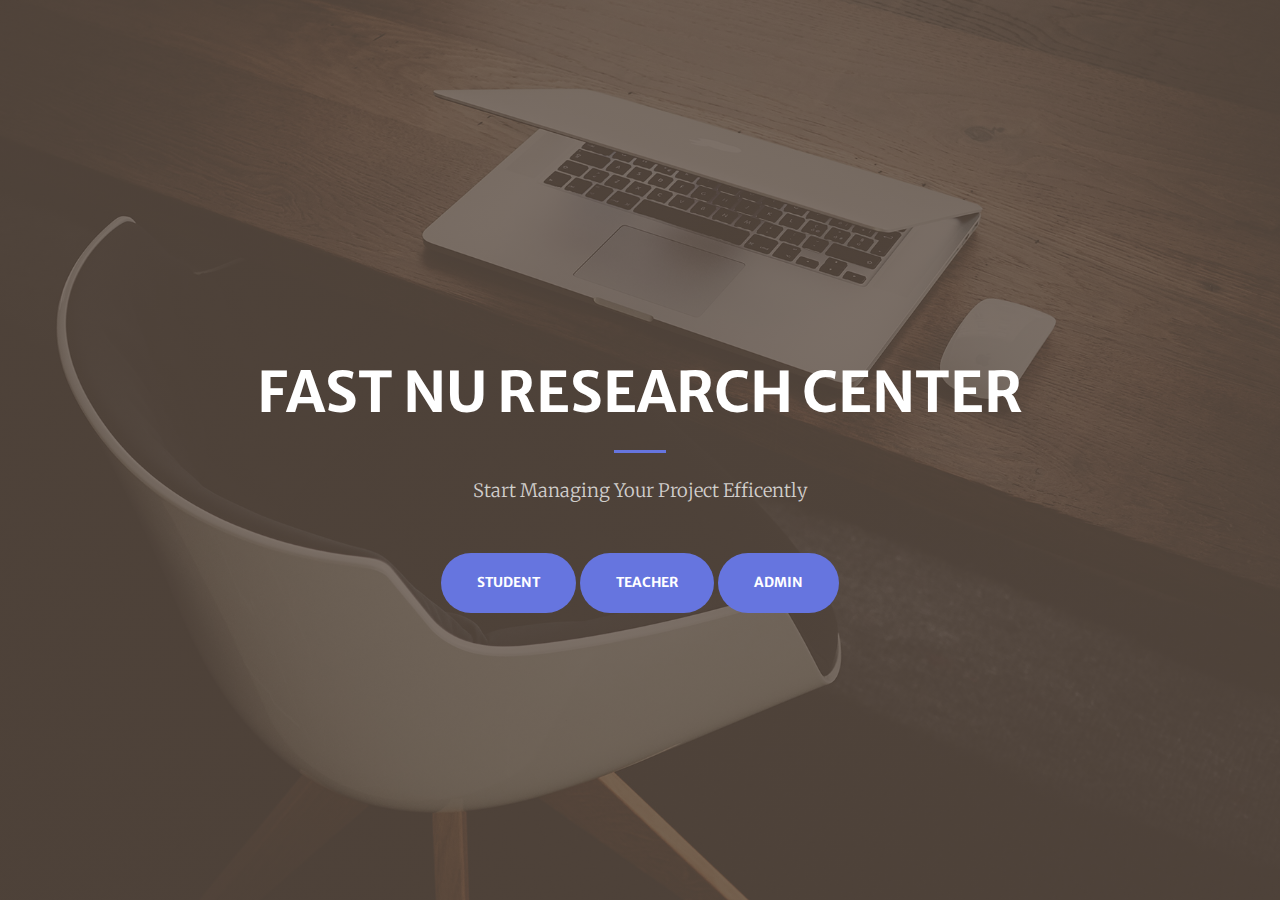
<file: index.html>
<!DOCTYPE html>
<html lang="en"><head>

    <meta charset="utf-8">
    <meta name="viewport" content="width=device-width, initial-scale=1, shrink-to-fit=no">
    <meta name="description" content="">
    <meta name="author" content="">
  
    <title>Research</title>
  
    <!-- Font Awesome Icons -->
    <link href="vendor/fontawesome-free/css/all.min.css" rel="stylesheet" type="text/css">
  
    <!-- Google Fonts -->
    <link href="https://fonts.googleapis.com/css?family=Merriweather+Sans:400,700" rel="stylesheet">
    <link href="https://fonts.googleapis.com/css?family=Merriweather:400,300,300italic,400italic,700,700italic" rel="stylesheet" type="text/css">
  
    <!-- Plugin CSS -->
    <link href="vendor/magnific-popup/magnific-popup.css" rel="stylesheet">
  
    <!-- Theme CSS - Includes Bootstrap -->
    <link href="css/creative.min.css" rel="stylesheet">
  
  </head>
  
  <body id="page-top">
  
    <!-- Navigation -->
  
    <!-- Masthead -->
    <header class="masthead">
      <div class="container h-100">
        <div class="row h-100 align-items-center justify-content-center text-center">
          <div class="col-lg-10 align-self-end">
            <h1 class="text-uppercase text-white font-weight-bold">FAST NU Research Center</h1>
            <hr class="divider my-4">
          </div>
          <div class="col-lg-8 align-self-baseline">
            <p class="text-white-75 font-weight-light mb-5">Start Managing Your Project Efficently</p>
            <a class="btn btn-primary btn-xl js-scroll-trigger" href="Student/">Student</a>
            <a class="btn btn-primary btn-xl js-scroll-trigger" href="Teacher/">Teacher</a>
            <a class="btn btn-primary btn-xl js-scroll-trigger" href="Admin/">Admin</a>
          </div>
        </div>
      </div>
    </header>
  
    <!-- About Section -->
    
  
    <!-- Services Section -->
    
  
    <!-- Portfolio Section -->
    
  
    <!-- Call to Action Section -->
    
  
    <!-- Contact Section -->
    
  
    <!-- Footer -->
    
  
    <!-- Bootstrap core JavaScript -->
    <script src="vendor/jquery/jquery.min.js"></script>
    <script src="vendor/bootstrap/js/bootstrap.bundle.min.js"></script>
  
    <!-- Plugin JavaScript -->
    <script src="vendor/jquery-easing/jquery.easing.min.js"></script>
    <script src="vendor/magnific-popup/jquery.magnific-popup.min.js"></script>
  
    <!-- Custom scripts for this template -->
  
  
  
  
  </body></html>
</file>
